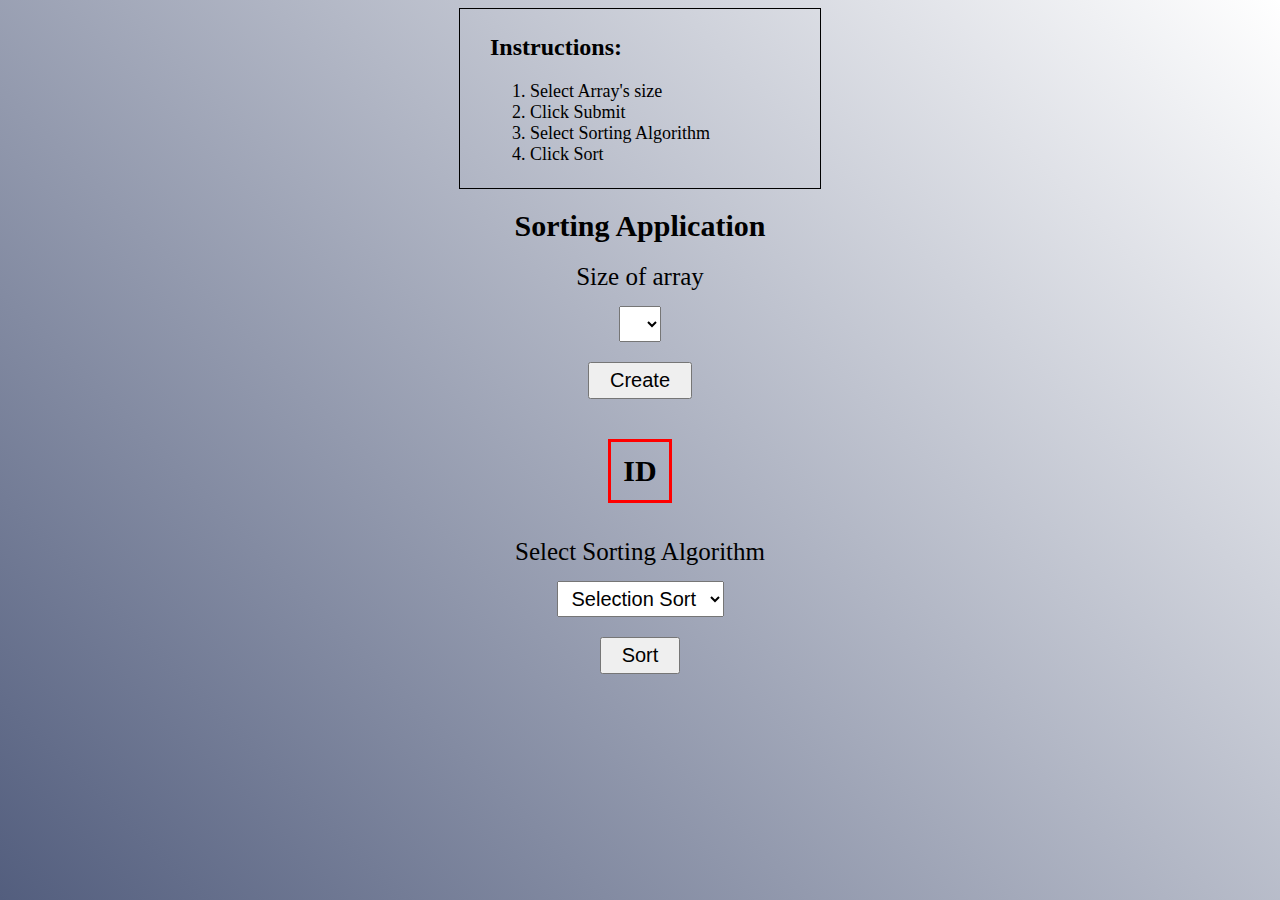
<file: sort-application/src/main/resources/templates/index.html>
<!DOCTYPE html>
<html lang="en" xmlns:th="http://www.thymeLeaf.org">
    <head>
        <meta charset="UTF-8">
        <title>Title</title>
        <link rel="stylesheet" type="text/css" href="https://santanadr123.github.io/sort-application/src/main/resources/static/css/style.css"/>
    </head>
    <body>
        <section>
                <div style="border: 1px solid black; width:300px; margin:0 auto; padding:5px 30px">
                    <h2>Instructions:</h2>
                    <ol style="font-size:18px">
                        <li>Select Array's size</li>
                        <li>Click Submit</li>
                        <li>Select Sorting Algorithm</li>
                        <li>Click Sort</li>
                    </ol>
                </div>
            <div class="center">
                <h1>Sorting Application</h1>
                    <p class="text">Size of array</p>
                <form>
                    <select class="dropDown" name="selectedSize">
                        <option  th:each="size : ${array}"
                                 th:value="${size}"
                                 th:text="${size}">
                        </option>
                    </select><br/>
                    <button class="buttons">Create</button><br/>

                </form>
                <div th:each="sortModel : ${list}" style="display:inline-block" th:name="${sortModel}">
                    <p class="border" th:text="${sortModel}" >ID</p>
                </div>
                <p class="text">Select Sorting Algorithm</p>
                <form method="POST">
                    <select class="dropDown">
                        <option value="Selection Sort">Selection Sort</option>
                    </select><br/>
                    <button class="buttons">Sort</button>
                </form>
            </div>
        </section>
    </body>
</html>
</file>
